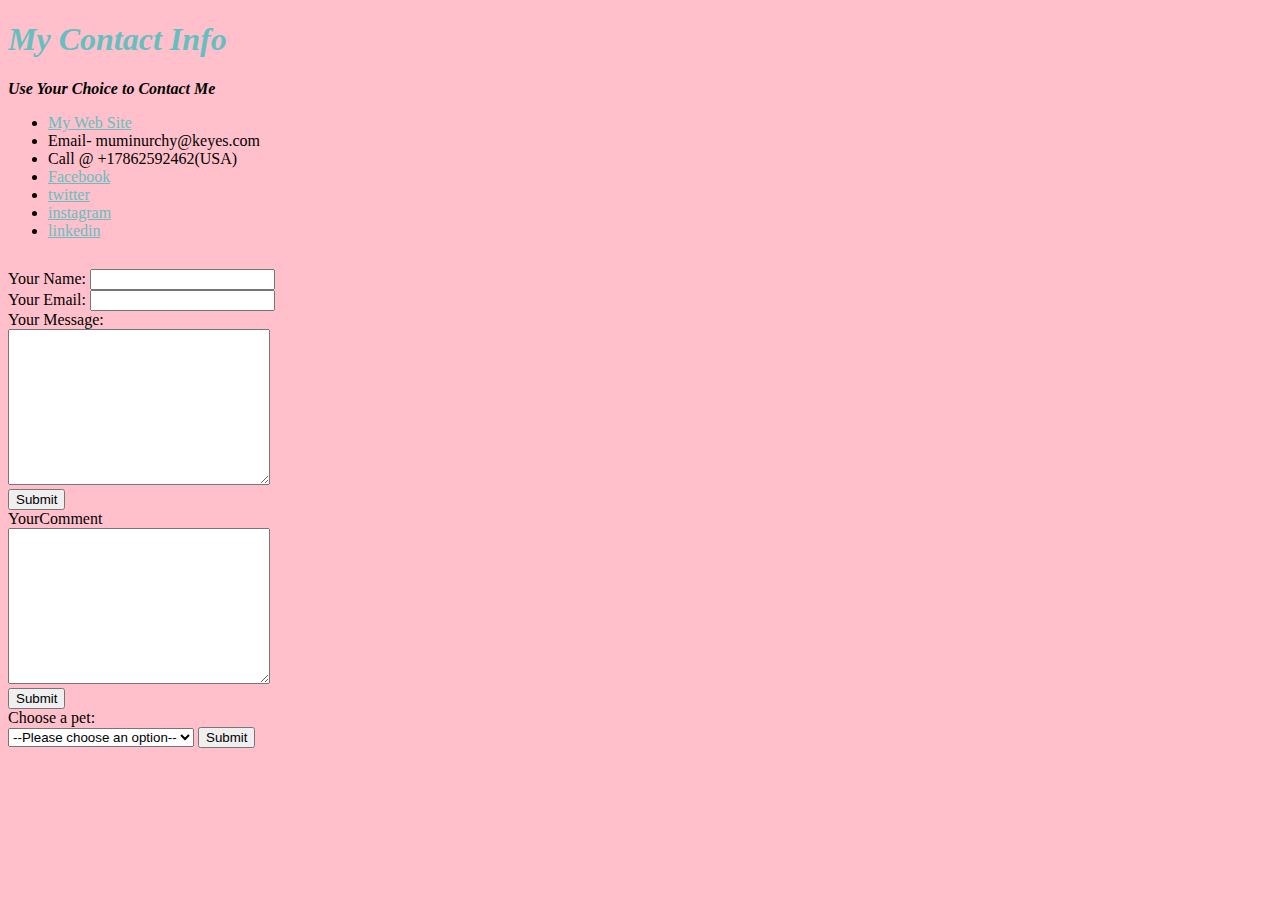
<file: MyContact.html>
<!DOCTYPE html>
<html>

<head>
  <meta charset="utf-8">
  <title>
    <em>
      <strong>My Contact Info</strong></em>
  </title>
    <link rel="stylesheet" href="css/styles.css">
</head>

<body>
  <h1><em><strong>My Contact Info</strong></em></h1>
  <p><em>
      <strong>Use Your Choice to Contact Me</strong>
    </em></p>
  <ul>
    <li><a href="https://muminurchy.keyes.com/">My Web Site</a></li>
    <li>Email- muminurchy@keyes.com</li>
    <li>Call @ +17862592462(USA)</li>
    <li><a href="https://www.facebook.com/MuminurRealtor/">Facebook</a></li>
    <li><a href="https://twitter.com/muminurrealtor">twitter</a></li>
    <li><a href="https://www.instagram.com/muminur_realtor_/">instagram</a></li>
    <li><a href="https://www.linkedin.com/in/muminur-realtor">linkedin</a></li>
  </ul>
  <hr>
  <form action="mailto:chy1983.mc@gmail.com" method="save" enctype="text/plain">
    <label>Your Name:</label>
    <input type="text" name="" value=""><br>
    <label>Your Email:</label>
    <input type="email" name="" value=""><br>
    <label>Your Message:</label><br>
    <textarea name="Yourmessage" rows="10" cols="30"></textarea><br>
    <input type="submit" name=""><br>
    </form>

  <form action="mailto:chy1983.mc@gmail.com" method="post" enctype="text/plain">
    <label>YourComment</label><br>
    <textarea name="YourComment" rows="10" cols="30"></textarea><br>
    <input type="submit" name="">
  </form>

  <label for="pet-select">Choose a pet:</label>

<form action="mailto:chy1983.mc@gmail.com" method="post" enctype="text/plain">

<select name="pets" id="pet-select">
    <option value="">--Please choose an option--</option>
    <option value="dog">Dog</option>
    <option value="cat">Cat</option>
    <option value="hamster">Hamster</option>
    <option value="parrot">Parrot</option>
    <option value="spider">Spider</option>
    <option value="goldfish">Goldfish</option>
</select>
<input type="submit" name="submit">
</form>


</body>

</html>
</file>
<file: css/styles.css>
body {
  background-color: pink
}

hr {

  border-style: none;
  border-top-style:dotted;
  border-width:5px;
  width:5%;
  border-color: pink


}
h1{
  color: #66BFBF
}
h3{
color: #66BFBF
}
a{
  color: #66BFBF
}
</file>
